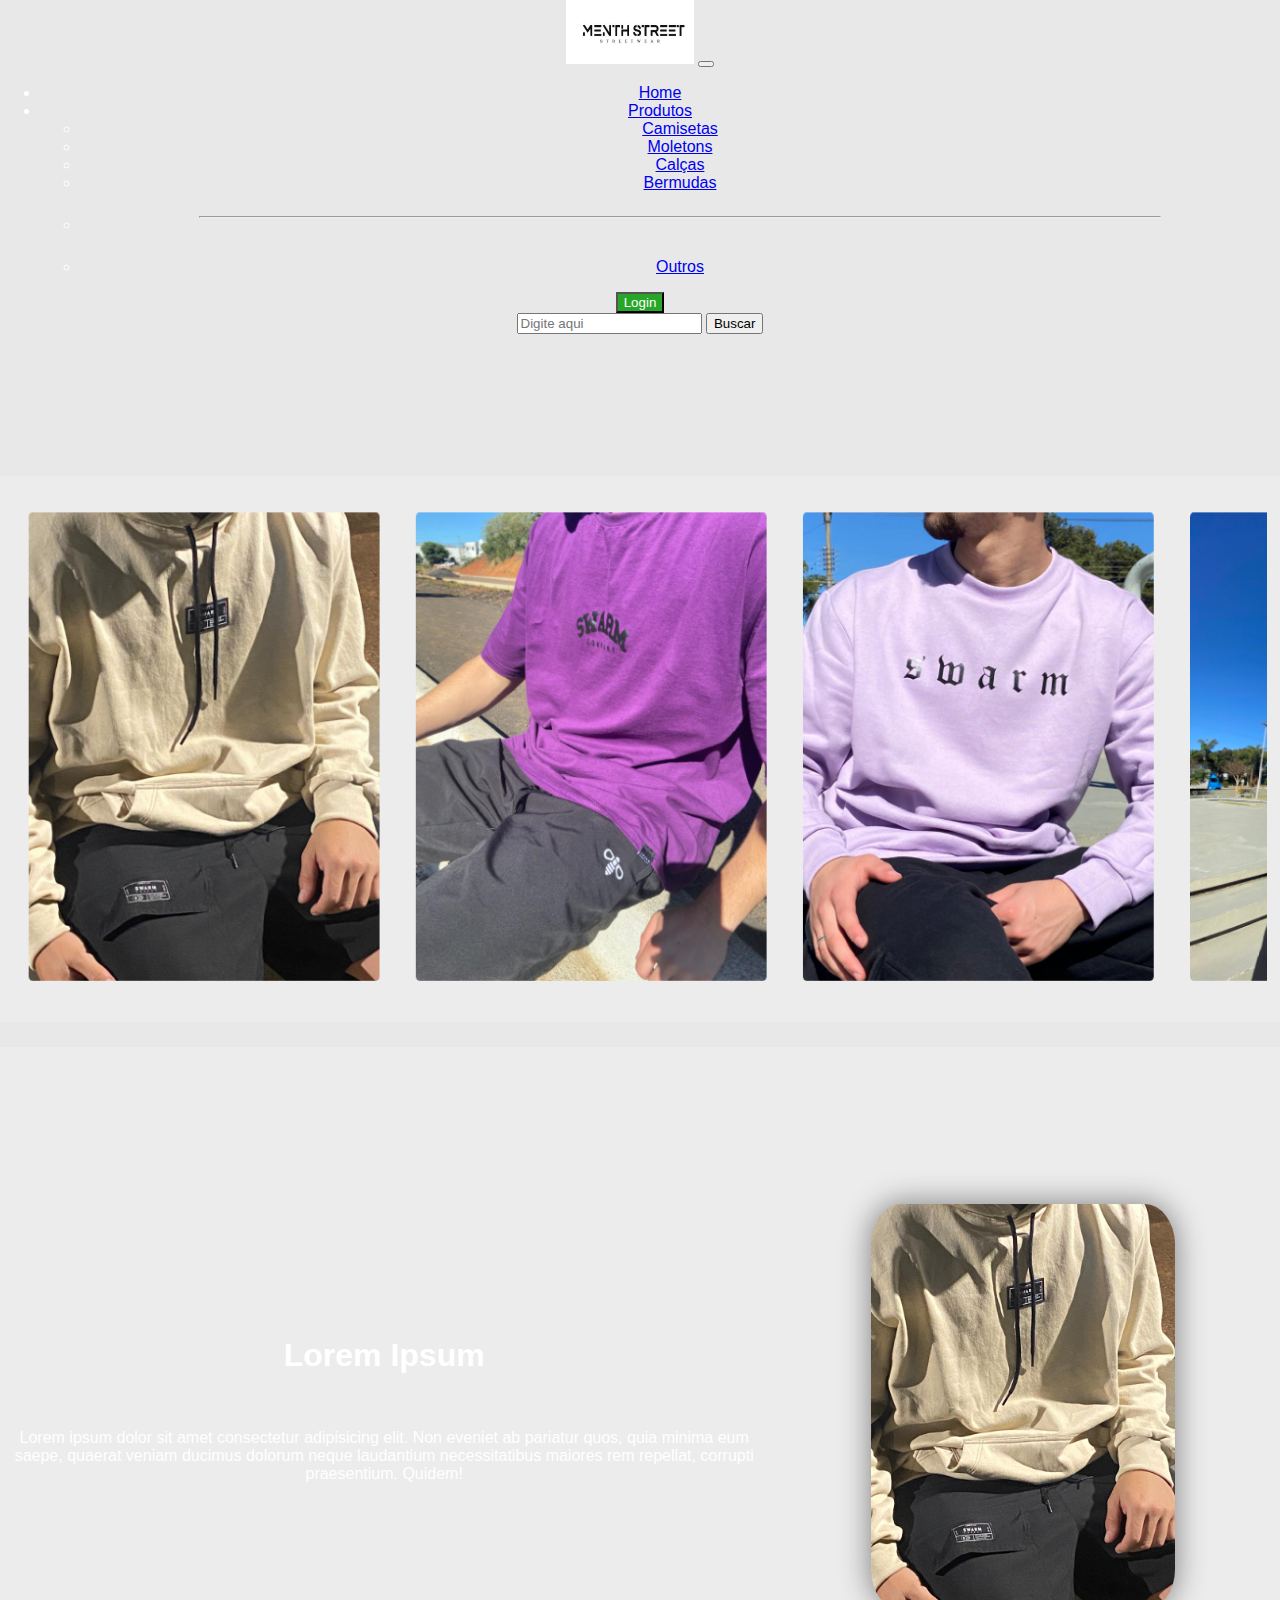
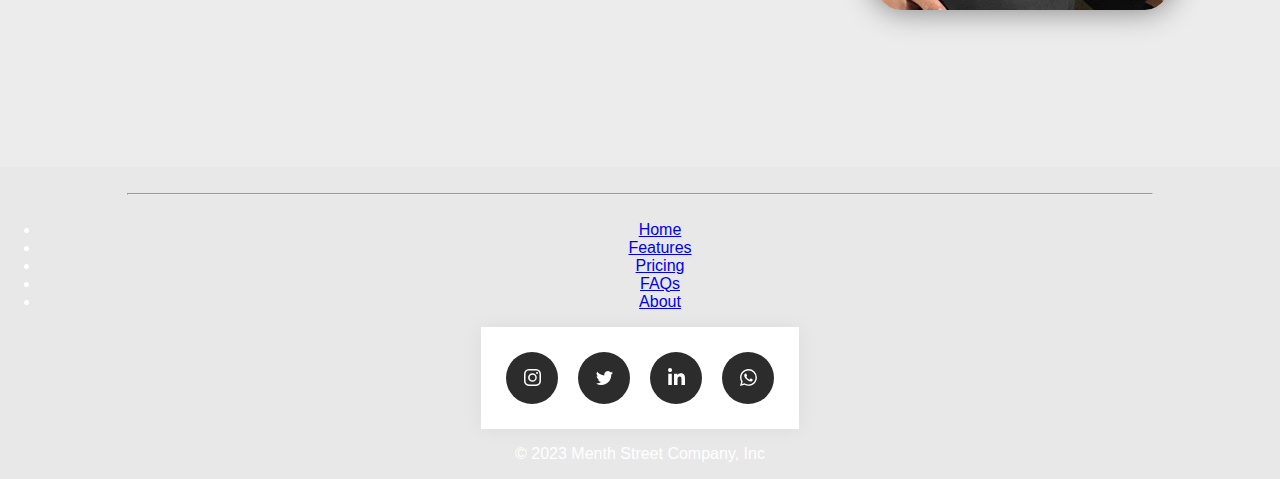
<file: index.html>
<!DOCTYPE html>
<html lang="pt-br">

<head>
  <meta charset="UTF-8">
  <meta name="viewport" content="width=device-width, initial-scale=1.0">
  <title>Menth Street</title>
  <link rel="stylesheet" href="style/style.css">
  <link rel="stylesheet" href="style/scroll.css">
  <link href="https://cdn.jsdelivr.net/npm/bootstrap@5.3.1/dist/css/bootstrap.min.css" rel="stylesheet"
    integrity="sha384-4bw+/aepP/YC94hEpVNVgiZdgIC5+VKNBQNGCHeKRQN+PtmoHDEXuppvnDJzQIu9" crossorigin="anonymous">
  <link rel="stylesheet" href="./style/footer-card.css">
  <link rel="stylesheet" media="screen and (max-width: 600px)" href="./style/mobile-style.css">
  

</head>

<body>

  <nav class="navbar navbar-expand-lg bg-white fixed-top">
    <div class="container-fluid">
      <a class="d-flex float-left navbar-brand" href="index.html"><img src="img/logo3.jpeg" alt="Logo Loja"
          height="64px" width="128px"></a>
      <button class="navbar-toggler" type="button" data-bs-toggle="collapse" data-bs-target="#navbarSupportedContent"
        aria-controls="navbarSupportedContent" aria-expanded="false" aria-label="Toggle navigation">
        <span class="navbar-toggler-icon"></span>
      </button>
      <div class="collapse navbar-collapse" id="navbarSupportedContent">
        <ul class="navbar-nav me-auto mb-2 mb-lg-0">
          <li class="nav-item">
            <a class="nav-link active" aria-current="page" href="#">Home</a>
          </li>
          <li class="nav-item dropdown">
            <a class="nav-link dropdown-toggle" href="#" role="button" data-bs-toggle="dropdown" aria-expanded="false">
              Produtos
            </a>
            <ul class="dropdown-menu">
              <li><a class="dropdown-item" href="#">Camisetas</a></li>
              <li><a class="dropdown-item" href="#">Moletons</a></li>
              <li><a class="dropdown-item" href="#">Calças</a></li>
              <li><a class="dropdown-item" href="#">Bermudas</a></li>
              <li>
                <hr class="dropdown-divider">
              </li>
              <li><a class="dropdown-item" href="#">Outros</a></li>
            </ul>
          </li>
        </ul>
            <button id="login-button-index" onclick="login()" class="btn btn-outline-success bg-white m-3" type="submit">Login</button>
        <form class="d-flex" role="search">
          <input class="form-control me-2" type="search" placeholder="Digite aqui" aria-label="Search">
          <button class="btn btn-outline-success bg-white" type="submit">Buscar</button>
        </form>
      </div>
    </div>
  </nav>
  <br>
  <br>
  <br>
  <br>
  
  <main>
  <div class="grid-item main">
    <div class="items">
      <div style="background-image: url(img/foto1.jpeg); background-size:cover;" class="item item1"></div>
      <div style="background-image: url(img/foto2.jpeg); background-size:cover;" class="item item1"></div>
      <div style="background-image: url(img/foto3.jpeg); background-size:cover;" class="item item1"></div>
      <div style="background-image: url(img/foto4.jpeg); background-size:cover;" class="item item1"></div>
      <div style="background-image: url(img/foto5.jpeg); background-size:cover;" class="item item1"></div>
      <div style="background-image: url(img/foto6.jpeg); background-size:cover;" class="item item1"></div>
    </div>
  </div>
  
    <table class="table-section">
      <tr>
        <td class="td-text">
          <div class="td-wrap">
          <h1>Lorem Ipsum</h1>
          <br>
          <p>Lorem ipsum dolor sit amet consectetur adipisicing elit. Non eveniet ab pariatur quos, quia minima eum
            saepe, quaerat veniam ducimus dolorum neque laudantium necessitatibus maiores rem repellat, corrupti
            praesentium. Quidem!
          </p>
        </div>
        </td>
        <td class="td-card">
          <div class="gray-card" style="background-image: url(img/foto1.jpeg); background-size: cover;"></div>
        </td>
      </tr>
    </table>

  <hr>
  </main>

  <div class="container d-flex justify-content-center">
    <footer class="w-100 py-3 my-4 ">
      <ul class="nav justify-content-center border-bottom pb-3 mb-3">
        <li class="nav-item"><a href="#" class="nav-link px-2 text-muted">Home</a></li>
        <li class="nav-item"><a href="#" class="nav-link px-2 text-muted">Features</a></li>
        <li class="nav-item"><a href="#" class="nav-link px-2 text-muted">Pricing</a></li>
        <li class="nav-item"><a href="#" class="nav-link px-2 text-muted">FAQs</a></li>
        <li class="nav-item"><a href="#" class="nav-link px-2 text-muted">About</a></li>
      </ul>


        <div class="fcard d-flex align-center">
        <a class="socialContainer containerOne" href="">
          <svg viewBox="0 0 16 16" class="socialSvg instagramSvg">
            <path
              d="M8 0C5.829 0 5.556.01 4.703.048 3.85.088 3.269.222 2.76.42a3.917 3.917 0 0 0-1.417.923A3.927 3.927 0 0 0 .42 2.76C.222 3.268.087 3.85.048 4.7.01 5.555 0 5.827 0 8.001c0 2.172.01 2.444.048 3.297.04.852.174 1.433.372 1.942.205.526.478.972.923 1.417.444.445.89.719 1.416.923.51.198 1.09.333 1.942.372C5.555 15.99 5.827 16 8 16s2.444-.01 3.298-.048c.851-.04 1.434-.174 1.943-.372a3.916 3.916 0 0 0 1.416-.923c.445-.445.718-.891.923-1.417.197-.509.332-1.09.372-1.942C15.99 10.445 16 10.173 16 8s-.01-2.445-.048-3.299c-.04-.851-.175-1.433-.372-1.941a3.926 3.926 0 0 0-.923-1.417A3.911 3.911 0 0 0 13.24.42c-.51-.198-1.092-.333-1.943-.372C10.443.01 10.172 0 7.998 0h.003zm-.717 1.442h.718c2.136 0 2.389.007 3.232.046.78.035 1.204.166 1.486.275.373.145.64.319.92.599.28.28.453.546.598.92.11.281.24.705.275 1.485.039.843.047 1.096.047 3.231s-.008 2.389-.047 3.232c-.035.78-.166 1.203-.275 1.485a2.47 2.47 0 0 1-.599.919c-.28.28-.546.453-.92.598-.28.11-.704.24-1.485.276-.843.038-1.096.047-3.232.047s-2.39-.009-3.233-.047c-.78-.036-1.203-.166-1.485-.276a2.478 2.478 0 0 1-.92-.598 2.48 2.48 0 0 1-.6-.92c-.109-.281-.24-.705-.275-1.485-.038-.843-.046-1.096-.046-3.233 0-2.136.008-2.388.046-3.231.036-.78.166-1.204.276-1.486.145-.373.319-.64.599-.92.28-.28.546-.453.92-.598.282-.11.705-.24 1.485-.276.738-.034 1.024-.044 2.515-.045v.002zm4.988 1.328a.96.96 0 1 0 0 1.92.96.96 0 0 0 0-1.92zm-4.27 1.122a4.109 4.109 0 1 0 0 8.217 4.109 4.109 0 0 0 0-8.217zm0 1.441a2.667 2.667 0 1 1 0 5.334 2.667 2.667 0 0 1 0-5.334z">
            </path>
          </svg>
        </a>

        <a class="socialContainer containerTwo" href="https://www.instagram.com/menth_street/">
          <svg viewBox="0 0 16 16" class="socialSvg twitterSvg">
            <path
              d="M5.026 15c6.038 0 9.341-5.003 9.341-9.334 0-.14 0-.282-.006-.422A6.685 6.685 0 0 0 16 3.542a6.658 6.658 0 0 1-1.889.518 3.301 3.301 0 0 0 1.447-1.817 6.533 6.533 0 0 1-2.087.793A3.286 3.286 0 0 0 7.875 6.03a9.325 9.325 0 0 1-6.767-3.429 3.289 3.289 0 0 0 1.018 4.382A3.323 3.323 0 0 1 .64 6.575v.045a3.288 3.288 0 0 0 2.632 3.218 3.203 3.203 0 0 1-.865.115 3.23 3.23 0 0 1-.614-.057 3.283 3.283 0 0 0 3.067 2.277A6.588 6.588 0 0 1 .78 13.58a6.32 6.32 0 0 1-.78-.045A9.344 9.344 0 0 0 5.026 15z">
            </path>
          </svg> </a>

        <a class="socialContainer containerThree" href="#">
          <svg viewBox="0 0 448 512" class="socialSvg linkdinSvg">
            <path
              d="M100.28 448H7.4V148.9h92.88zM53.79 108.1C24.09 108.1 0 83.5 0 53.8a53.79 53.79 0 0 1 107.58 0c0 29.7-24.1 54.3-53.79 54.3zM447.9 448h-92.68V302.4c0-34.7-.7-79.2-48.29-79.2-48.29 0-55.69 37.7-55.69 76.7V448h-92.78V148.9h89.08v40.8h1.3c12.4-23.5 42.69-48.3 87.88-48.3 94 0 111.28 61.9 111.28 142.3V448z">
            </path>
          </svg>
        </a>

        <a class="socialContainer containerFour" href="#">
          <svg viewBox="0 0 16 16" class="socialSvg whatsappSvg">
            <path
              d="M13.601 2.326A7.854 7.854 0 0 0 7.994 0C3.627 0 .068 3.558.064 7.926c0 1.399.366 2.76 1.057 3.965L0 16l4.204-1.102a7.933 7.933 0 0 0 3.79.965h.004c4.368 0 7.926-3.558 7.93-7.93A7.898 7.898 0 0 0 13.6 2.326zM7.994 14.521a6.573 6.573 0 0 1-3.356-.92l-.24-.144-2.494.654.666-2.433-.156-.251a6.56 6.56 0 0 1-1.007-3.505c0-3.626 2.957-6.584 6.591-6.584a6.56 6.56 0 0 1 4.66 1.931 6.557 6.557 0 0 1 1.928 4.66c-.004 3.639-2.961 6.592-6.592 6.592zm3.615-4.934c-.197-.099-1.17-.578-1.353-.646-.182-.065-.315-.099-.445.099-.133.197-.513.646-.627.775-.114.133-.232.148-.43.05-.197-.1-.836-.308-1.592-.985-.59-.525-.985-1.175-1.103-1.372-.114-.198-.011-.304.088-.403.087-.088.197-.232.296-.346.1-.114.133-.198.198-.33.065-.134.034-.248-.015-.347-.05-.099-.445-1.076-.612-1.47-.16-.389-.323-.335-.445-.34-.114-.007-.247-.007-.38-.007a.729.729 0 0 0-.529.247c-.182.198-.691.677-.691 1.654 0 .977.71 1.916.81 2.049.098.133 1.394 2.132 3.383 2.992.47.205.84.326 1.129.418.475.152.904.129 1.246.08.38-.058 1.171-.48 1.338-.943.164-.464.164-.86.114-.943-.049-.084-.182-.133-.38-.232z">
            </path>
          </svg>
        </a>
      </div>

  </div>
  <p class="text-center text-muted">© 2023 Menth Street Company, Inc</p>
  </footer>
  </div>


  <script type="text/javascript" src="script/scroll.js"></script>
  <script src="script/login-page.js"></script>
  <script src="https://cdn.jsdelivr.net/npm/bootstrap@5.3.1/dist/js/bootstrap.bundle.min.js" integrity="sha384-HwwvtgBNo3bZJJLYd8oVXjrBZt8cqVSpeBNS5n7C8IVInixGAoxmnlMuBnhbgrkm" crossorigin="anonymous"></script>
</body>

</html>
</file>
<file: style/style.css>
hr{
  display: block;
  margin: 2% auto !important;
  width: 80%;
}

nav .btn:hover {
  color: black;
}

#login-button-index{
  background-color: rgb(39, 166, 39) !important;
  color:white;
}

#login-button-index:hover{
  background-color: rgb(255, 255, 255)!important;
  color:black;
}

body {
  scroll-behavior: smooth;
  user-select: none;
  background-color: #e8e8e8;
}

.carousel-container {
  display: flex;
  justify-content: center;
  align-items: center;
  padding: 20px 0;
}

nav {
  padding-bottom: 50px;
  margin-bottom: 20px;
}


.gray-card {
  transition: all 0.5s ease-in-out;
  display: block;
  margin: auto;
  aspect-ratio: 3/4;
  width: 60%;
  border-radius: 10%;
  background: #e0e0e0;
  box-shadow: 0px 0px 30px 1px gray;
}

.table-section {
  margin:2% auto;
  background-color: #ececec;
  height: 80vh;
}

.td-text {
  width: 60%;
}

.td-card {
  display: flexbox;
  align-items: center;
  justify-content: center;
}

.gray-card:hover {
  transform: scale(1.1) rotate(8deg);
  box-shadow: 0px 0px 30px 1px black;
}
</file>
<file: style/scroll.css>
@import url("https://fonts.googleapis.com/css?family=Rubik");

body,
html {
  color: #fff;
  text-align: center;
  font-family: Helvetica, sans-serif;
  margin: 0;
}

.grid-container {
  background: white;
  font-family: 'Rubik', sans-serif;
}


@supports(display: grid) {

  .grid-container {
    display: grid;
    grid-template-columns: 1fr 1fr 1fr;
    grid-template-rows: auto 1fr auto;
    grid-template-areas:
      "header header header"
      "title title footer"
      "main main main";

    @media screen and (max-width: 500px) {
      grid-template-columns: 1fr;
      grid-template-rows: 0.3fr 1fr auto 1fr;
      grid-template-areas:
        "header"
        "title"
        "main"
        "footer";
    }
  }

  .grid-item {
    overflow-x: hidden;
    color: #fff;
    background: #ececec;
    padding: 3.5em 1em;
    font-size: 1em;
    font-weight: 700;
  }

  .header {
    background-color: darken(gray, 60%);
    grid-area: header;
    padding: 1em;
  }

  .title {
    color: gray;
    background-color: lighten(gray, 25%);
    grid-area: title;
  }

  .main {
    color: lighten(gray, 25%);
    background-color: lighten(gray, 60%);
    grid-area: main;
    padding: 0;
    overflow-x: scroll;
    overflow-y: hidden;
  }

  .footer {
    background-color: darken(gray, 10%);
    grid-area: footer;
    padding: 0.6em;
  }

  .items {
    animation: scroll 10s linear infinite;
    position: relative;
    width: 100%;
    overflow-x: scroll;
    overflow-y: hidden;
    white-space: nowrap;
    transition: all 0.2s;
    transform: scale(0.98);
    will-change: transform;
    user-select: none;
    cursor: pointer;
  }

  .items.active {
    background: white;
    cursor: grabbing;
    cursor: -webkit-grabbing;
    transform: scale(1);
  }

  .item {
    border-radius: 1%;
    display: inline-block;
    background: #f2f2f2;
    min-width: 28%;
    aspect-ratio: 3/4;
    margin: 2em 1em;

    @media screen and (max-width: 500px) {
      min-height: 200px;
      min-width: 200px;
    }
  }

  .item {
    transition: all 0.5s;
  }

  .item:hover {
    float: inherit;
    z-index: 0;
    transition: all 1s;
    transform: scale(1.1);
    box-shadow: 0px 0px 30px 1px black;
  }
}
</file>
<file: style/footer-card.css>
.fcard {
    width: fit-content;
    height: fit-content;
    background-color: white;
    margin: auto;
    display: flex;
    align-items: center;
    justify-content: center;
    padding: 25px 25px;
    gap: 20px;
    box-shadow: 0px 0px 20px rgba(0, 0, 0, 0.055);
  }
  
  /* for all social containers*/
  .socialContainer {
    width: 52px;
    height: 52px;
    border-radius: 50%;
    background-color: rgb(44, 44, 44);
    display: flex;
    align-items: center;
    justify-content: center;
    overflow: hidden;
    transition-duration: .3s;
  }
  /* instagram*/
  .containerOne:hover {
    background-color: #d62976;
    transition-duration: .3s;
  }
  /* twitter*/
  .containerTwo:hover {
    background-color: #00acee;
    transition-duration: .3s;
  }
  /* linkdin*/
  .containerThree:hover {
    background-color: #0072b1;
    transition-duration: .3s;
  }
  /* Whatsapp*/
  .containerFour:hover {
    background-color: #128C7E;
    transition-duration: .3s;
  }
  
  .socialContainer:active {
    transform: scale(0.9);
    transition-duration: .3s;
  }
  
  .socialSvg {
    width: 17px;
  }
  
  .socialSvg path {
    fill: rgb(255, 255, 255);
  }
  
  .socialContainer:hover .socialSvg {
    animation: slide-in-top 0.3s both;
  }
  
  @keyframes slide-in-top {
    0% {
      transform: translateY(-50px);
      opacity: 0;
    }
  
    100% {
      transform: translateY(0);
      opacity: 1;
    }
  }
</file>
<file: style/mobile-style.css>
.table-section{
    height: 60vh;
}

.td-wrap{
    padding: 16vh 10px;
    border-radius: 5%;
    background-color: rgb(255, 255, 255, 0.6);    
}

.td-card{
    visibility: hidden;
}
.td-text{
    background-image: url('../img/foto1.jpeg');
    background-size: cover;
    width: 100%;
    padding: 10px 20px;
}
</file>
